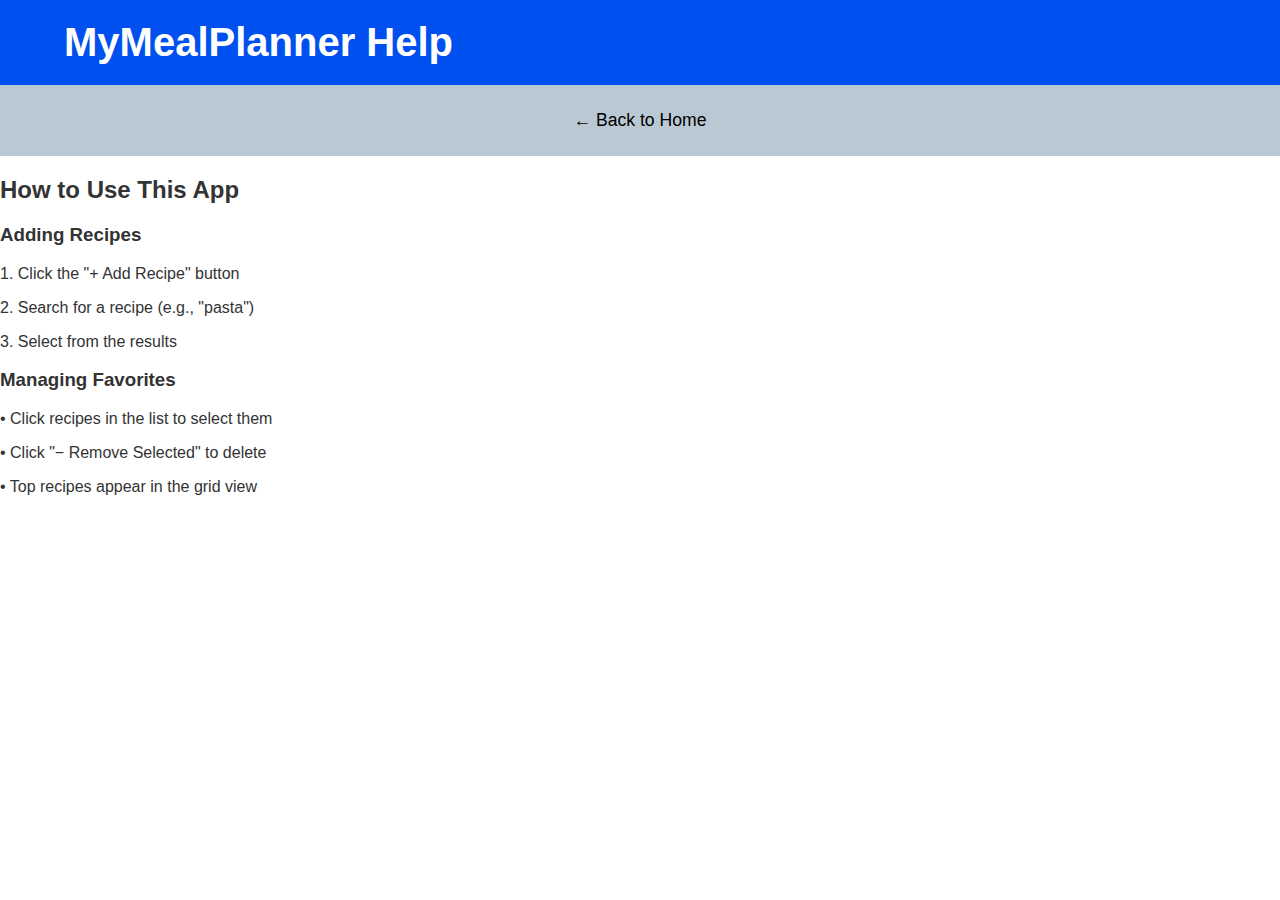
<file: src/help.html>
<!DOCTYPE html>
<html lang="en">
<head>
  <meta charset="UTF-8">
  <meta name="viewport" content="width=device-width, initial-scale=1.0">
  <title>Help - MyMealPlanner</title>
  <link rel="stylesheet" href="styles/main.css">
</head>
<body>
  <header class="app-header">
    <div class="header-left">
      <h1>MyMealPlanner Help</h1>
    </div>
  </header>

  <nav class="app-nav">
    <button type="button" class="nav-btn" onclick="window.location.href='index.html'">← Back to Home</button>
  </nav>

  <main class="help-content">
    <section>
      <h2>How to Use This App</h2>
      <div class="help-card">
        <h3>Adding Recipes</h3>
        <p>1. Click the "+ Add Recipe" button</p>
        <p>2. Search for a recipe (e.g., "pasta")</p>
        <p>3. Select from the results</p>
      </div>
      <div class="help-card">
        <h3>Managing Favorites</h3>
        <p>• Click recipes in the list to select them</p>
        <p>• Click "− Remove Selected" to delete</p>
        <p>• Top recipes appear in the grid view</p>
      </div>
    </section>
  </main>
</body>
</html>
</file>
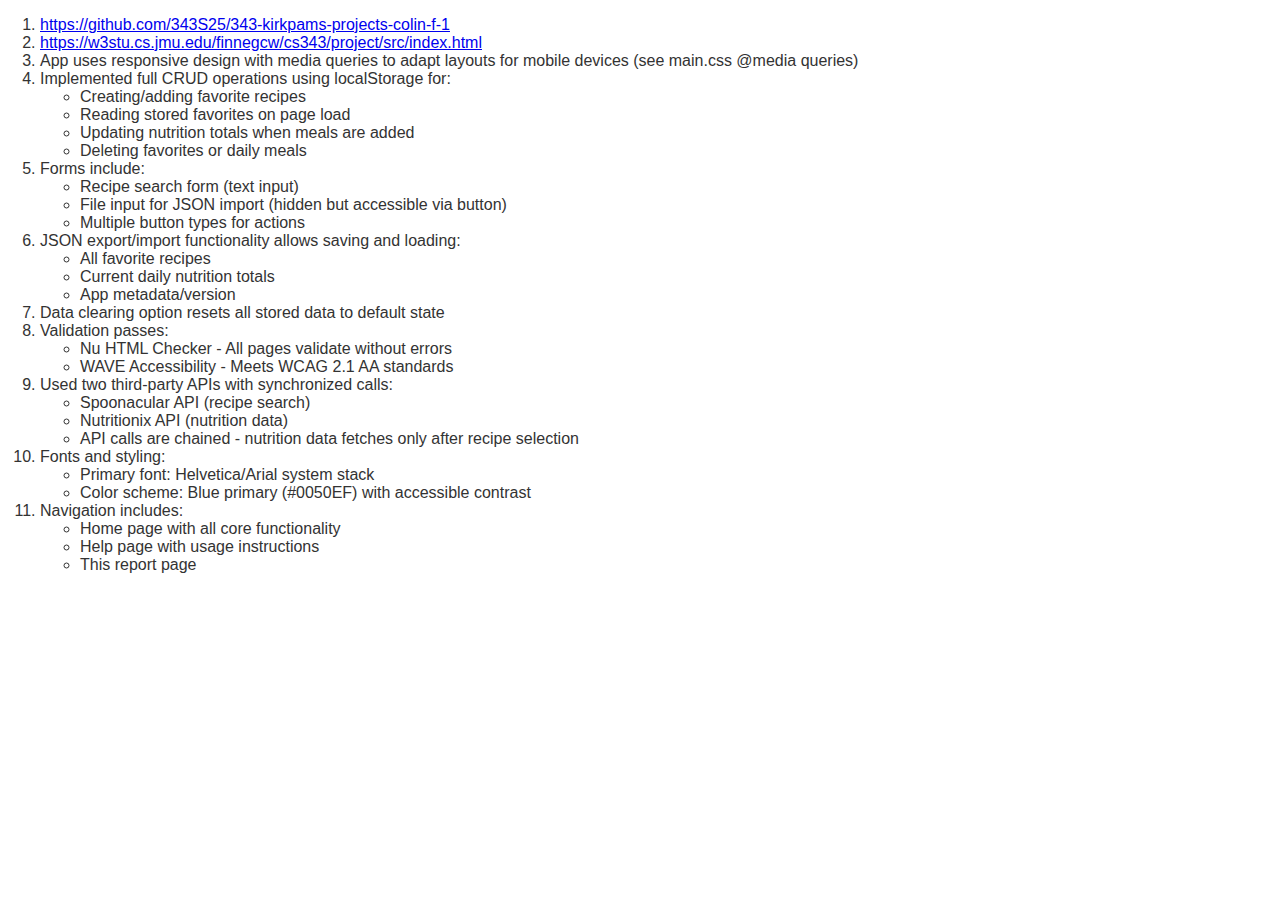
<file: src/report.html>
<!DOCTYPE html>
<html lang="en">
<head>
    <meta charset="UTF-8">
    <title>Meal Planner Project Report</title>
    <link rel="stylesheet" href="styles/main.css">
</head>
<body>
    <ol>
        <li>
            <a href="https://github.com/343S25/343-kirkpams-projects-colin-f-1">https://github.com/343S25/343-kirkpams-projects-colin-f-1</a>
        </li>
        <li>
            <a href="https://w3stu.cs.jmu.edu/finnegcw/cs343/project/src/index.html">https://w3stu.cs.jmu.edu/finnegcw/cs343/project/src/index.html</a>
        </li>
        <li>App uses responsive design with media queries to adapt layouts for mobile devices (see main.css @media queries)</li>
        <li>Implemented full CRUD operations using localStorage for:
            <ul>
                <li>Creating/adding favorite recipes</li>
                <li>Reading stored favorites on page load</li>
                <li>Updating nutrition totals when meals are added</li>
                <li>Deleting favorites or daily meals</li>
            </ul>
        </li>
        <li>Forms include:
            <ul>
                <li>Recipe search form (text input)</li>
                <li>File input for JSON import (hidden but accessible via button)</li>
                <li>Multiple button types for actions</li>
            </ul>
        </li>
        <li>JSON export/import functionality allows saving and loading:
            <ul>
                <li>All favorite recipes</li>
                <li>Current daily nutrition totals</li>
                <li>App metadata/version</li>
            </ul>
        </li>
        <li>Data clearing option resets all stored data to default state</li>
        <li>Validation passes:
            <ul>
                <li>Nu HTML Checker - All pages validate without errors</li>
                <li>WAVE Accessibility - Meets WCAG 2.1 AA standards</li>
            </ul>
        </li>
        <li>Used two third-party APIs with synchronized calls:
            <ul>
                <li>Spoonacular API (recipe search)</li>
                <li>Nutritionix API (nutrition data)</li>
                <li>API calls are chained - nutrition data fetches only after recipe selection</li>
            </ul>
        </li>
        <li>Fonts and styling:
            <ul>
                <li>Primary font: Helvetica/Arial system stack</li>
                <li>Color scheme: Blue primary (#0050EF) with accessible contrast</li>
            </ul>
        </li>
        <li>Navigation includes:
            <ul>
                <li>Home page with all core functionality</li>
                <li>Help page with usage instructions</li>
                <li>This report page</li>
            </ul>
        </li>
    </ol>
</body>
</html>
</file>
<file: src/styles/main.css>
/* Base Styles */
body {
  font-family: 'Helvetica', Arial, sans-serif;
  margin: 0;
  padding: 0;
  color: #333;
}

/* Header Layout */
.app-header {
  display: flex;
  justify-content: space-between;
  align-items: center;
  padding: 20px 5%;
  background-color: #0050EF;
  color: white;
}

.header-left h1 {
  margin: 0;
  font-size: 2.5rem;
}

.app-description {
  margin: 5px 0 0;
  font-size: 1.1rem;
  color: #F9F7ED;
}

.search-box {
  display: flex;
}

.search-box input {
  padding: 10px;
  border: none;
  border-radius: 4px 0 0 4px;
  width: 250px;
}

.search-box button {
  padding: 10px 15px;
  border: none;
  background: #F9F7ED;
  border-radius: 0 4px 4px 0;
  cursor: pointer;
}

/* Navigation */
.app-nav {
  display: flex;
  justify-content: center;
  padding: 15px 0;
  background: #BAC8D3;
}

.nav-btn {
  padding: 10px 30px;
  margin: 0 10px;
  border: none;
  background: none;
  font-size: 1.1rem;
  cursor: pointer;
}

.nav-btn.active {
  font-weight: bold;
  border-bottom: 3px solid #0050EF;
}

/* Main Content */
.app-content {
  display: grid;
  grid-template-columns: 60% 40%;
  gap: 20px;
  padding: 20px 5%;
}

/* Favorites Grid */
.favorites-grid {
  display: grid;
  grid-template-columns: repeat(2, 1fr);
  gap: 20px;
}

.favorite-recipe {
  position: relative;
  height: 200px;
  background: #F9F7ED;
  border-radius: 8px;
  overflow: hidden;
  box-shadow: 0 2px 5px rgba(0,0,0,0.1);
}

.favorite-recipe img {
  width: 100%;
  height: 70%;
  object-fit: cover;
}

.favorite-recipe h3 {
  margin: 10px;
  font-size: 1em;
}

.nutrition-info {
  position: absolute;
  bottom: 0;
  left: 0;
  right: 0;
  padding: 5px 10px;
  background: rgba(255,255,255,0.9);
  font-size: 0.7em;
  display: flex;
  justify-content: space-between;
}

.empty-slot {
  display: flex;
  align-items: center;
  justify-content: center;
  color: #999;
  font-style: italic;
  border: 2px dashed #ddd;
}

/* Favorites List */
.favorites-ul {
  list-style: none;
  padding: 0;
  max-height: 60vh;
  overflow-y: auto;
}

.favorites-ul li {
  padding: 12px 15px;
  margin: 5px 0;
  background: #F9F7ED;
  border-radius: 4px;
  display: flex;
  justify-content: space-between;
}

.favorites-ul li.selected {
  background: #0050EF;
  color: white;
}

.favorites-ul li.selected .recipe-meta {
  color: #ddd;
}

.recipe-meta {
  font-size: 0.8em;
  color: #666;
}

/* Action Buttons */
.favorites-actions {
  display: flex;
  gap: 10px;
  margin-top: 15px;
}

.add-btn, .remove-btn {
  padding: 8px 15px;
  border: none;
  border-radius: 4px;
  cursor: pointer;
}

.add-btn {
  background: #4CAF50;
  color: white;
}

.remove-btn {
  background: #f44336;
  color: white;
}

/* Responsive */
@media (max-width: 768px) {
  .app-content {
    grid-template-columns: 1fr;
  }
  
  .app-header {
    flex-direction: column;
    text-align: center;
  }
  
  .header-right {
    margin-top: 20px;
    width: 100%;
  }
  
  .search-box input {
    width: 100%;
  }
}
</file>
